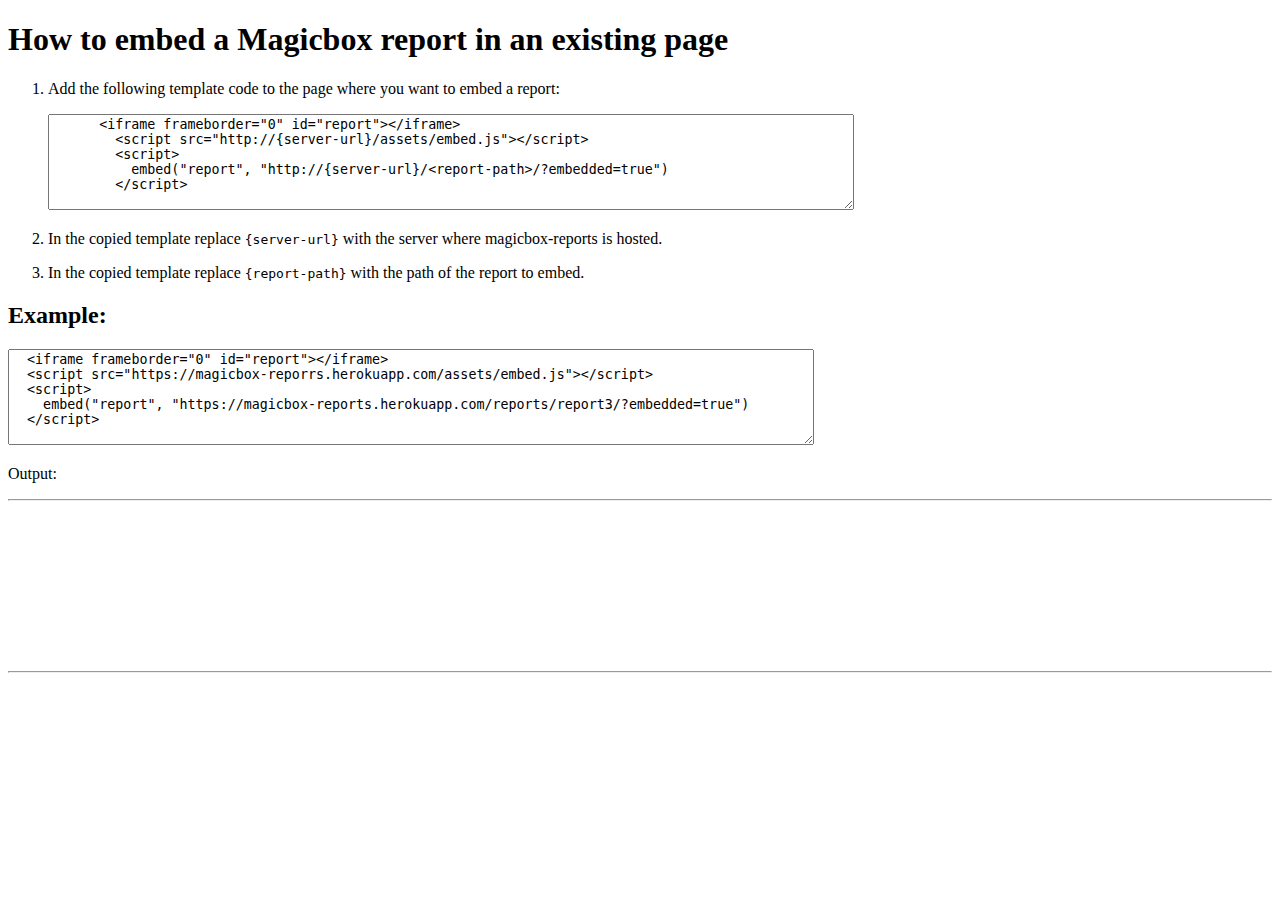
<file: docs/index.html>
<!DOCTYPE html>
<html>
  <head>
    <title>Embed with an iframe</title>
  </head>
  <body> 
  <h1>How to embed a Magicbox report in an existing page</h1>
  <ol>
    <li>
      <p>Add the following template code to the page where you want to embed a report:</p>
      <textarea style="width:800px" rows="6">
      <iframe frameborder="0" id="report"></iframe>  
        <script src="http://{server-url}/assets/embed.js"></script>
        <script>
          embed("report", "http://{server-url}/<report-path>/?embedded=true")
        </script>
        </textarea>
    </li>
   <li>
     <p>In the copied template replace <code>{server-url}</code> with the server where magicbox-reports is hosted.</p>
    </li>
    <li>
      <p>In the copied template replace <code>{report-path}</code> with the path of the report to embed.</p>
  </li>
</ol>

  <h2>Example:</h2>
  <textarea style="width:800px" rows="6">
  <iframe frameborder="0" id="report"></iframe>  
  <script src="https://magicbox-reporrs.herokuapp.com/assets/embed.js"></script>
  <script>
    embed("report", "https://magicbox-reports.herokuapp.com/reports/report3/?embedded=true")
  </script>
  </textarea>
</div>
  <p>Output: </p>
  <hr>
    <iframe frameborder="0" id="report"></iframe>  
    <script src="https://magicbox-reports.herokuapp.com/assets/embed.js"></script>
    <script>
      embed("report", "https://magicbox-reports.herokuapp.com/reports/report3/?embedded=true")
    </script>
  <hr>
  </body>
</html>
</file>
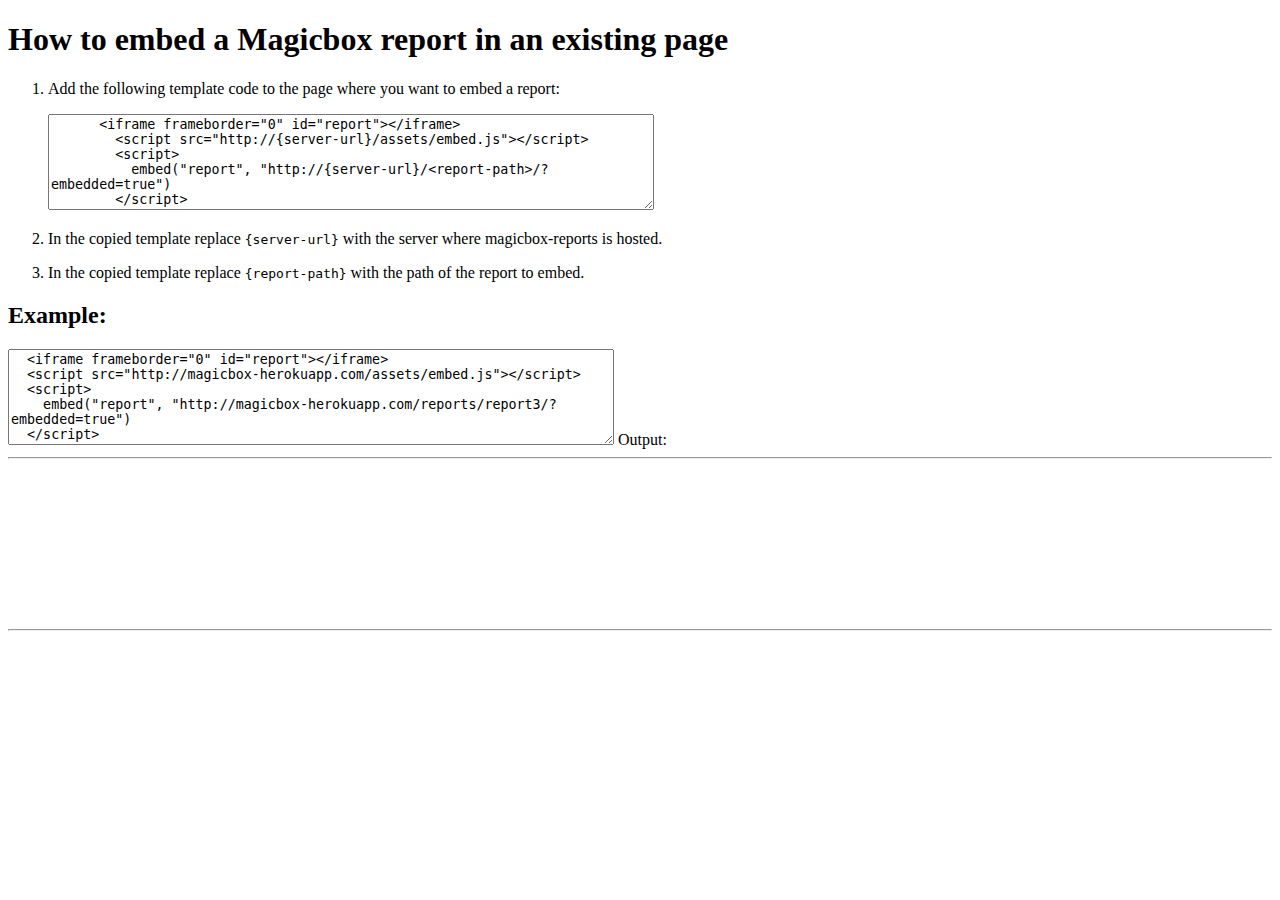
<file: gh-pages/index.html>
<!DOCTYPE html>
<html>
  <head>
    <title>Embed with an iframe</title>
  </head>
  <body> 
  <h1>How to embed a Magicbox report in an existing page</h1>
  <ol>
    <li>
      <p>Add the following template code to the page where you want to embed a report:</p>
      <textarea style="width:600px" rows="6">
      <iframe frameborder="0" id="report"></iframe>  
        <script src="http://{server-url}/assets/embed.js"></script>
        <script>
          embed("report", "http://{server-url}/<report-path>/?embedded=true")
        </script>
        </textarea>
    </li>
   <li>
     <p>In the copied template replace <code>{server-url}</code> with the server where magicbox-reports is hosted.</p>
    </li>
    <li>
      <p>In the copied template replace <code>{report-path}</code> with the path of the report to embed.</p>
  </li>
</ol>

  <h2>Example:</h2>
  <textarea style="width:600px" rows="6">
  <iframe frameborder="0" id="report"></iframe>  
  <script src="http://magicbox-herokuapp.com/assets/embed.js"></script>
  <script>
    embed("report", "http://magicbox-herokuapp.com/reports/report3/?embedded=true")
  </script>
  </textarea>
</div>
  Output: 
  <hr>
    <iframe frameborder="0" id="report"></iframe>  
    <script src="http://magicbox-herokuapp.com/assets/embed.js"></script>
    <script>
      embed("report", "http://magicbox-herokuapp.com/reports/report3/?embedded=true")
    </script>
  <hr>
  </body>
</html>
</file>
